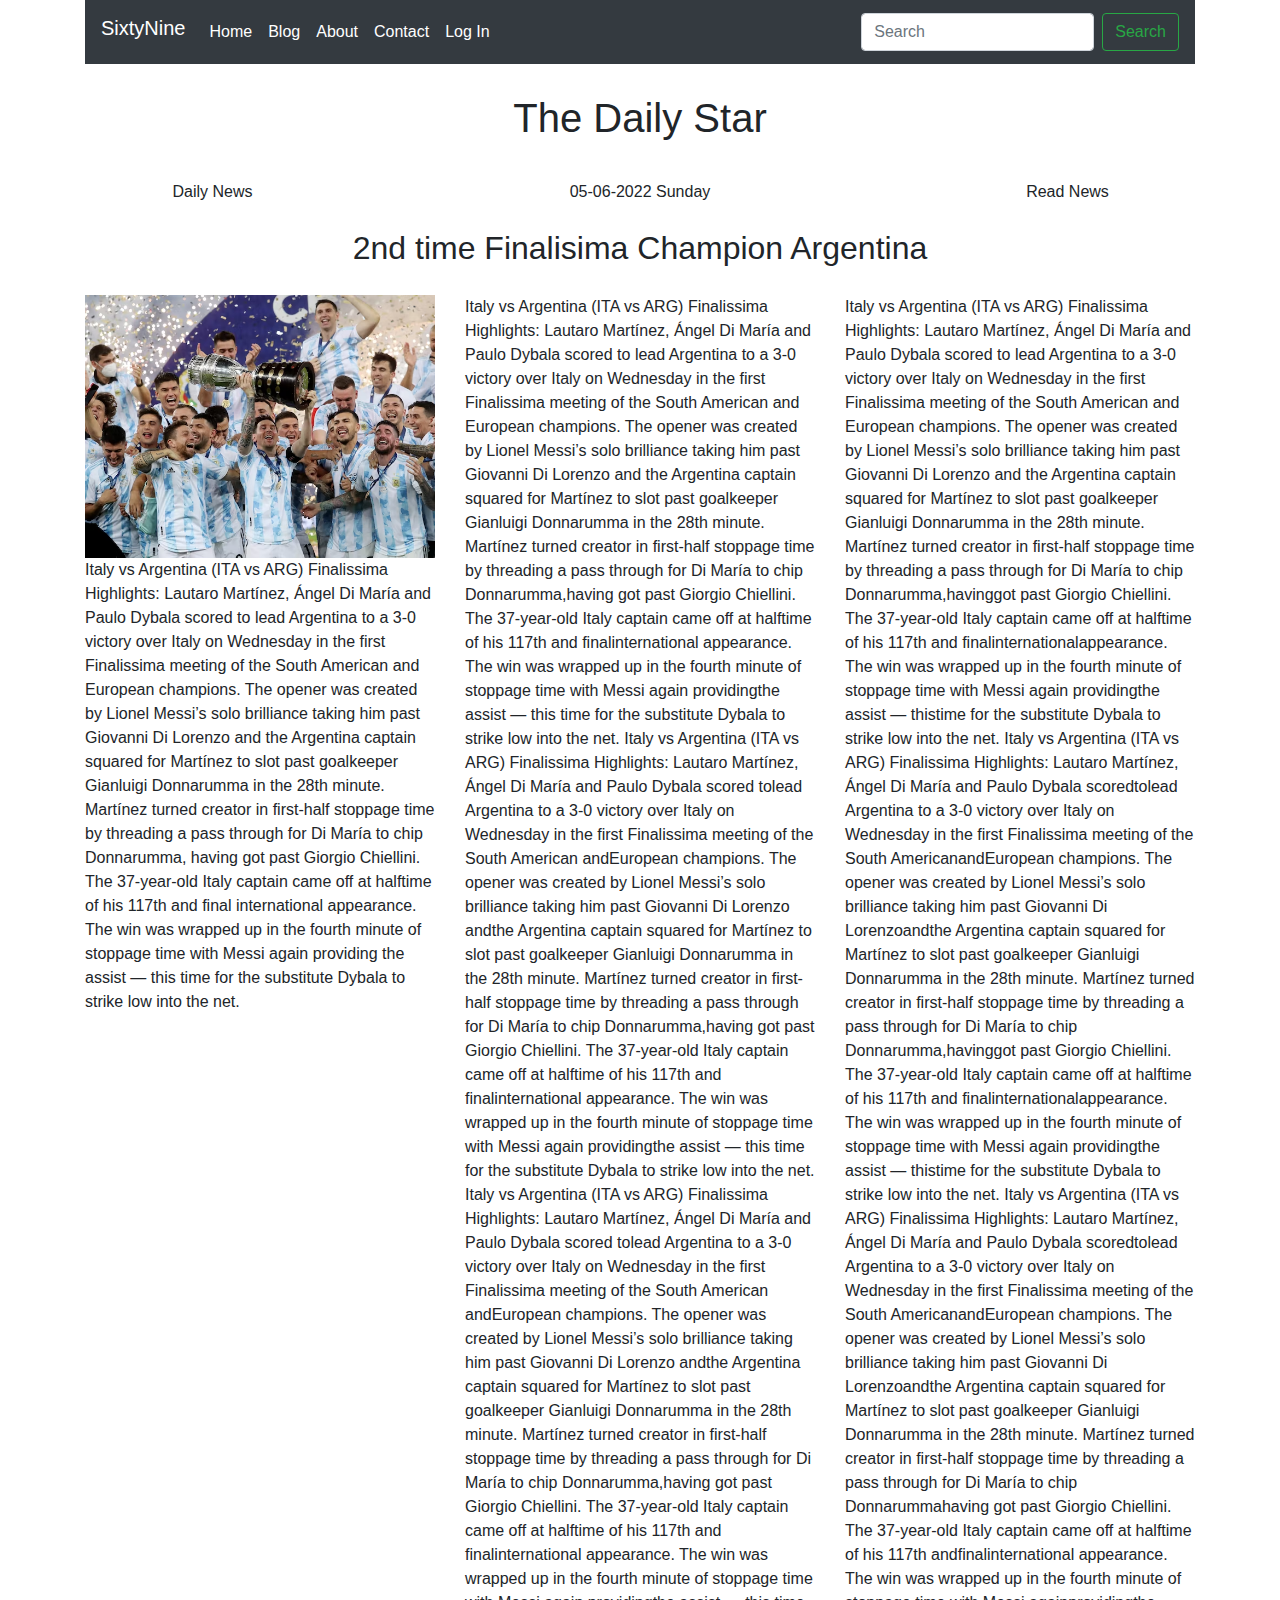
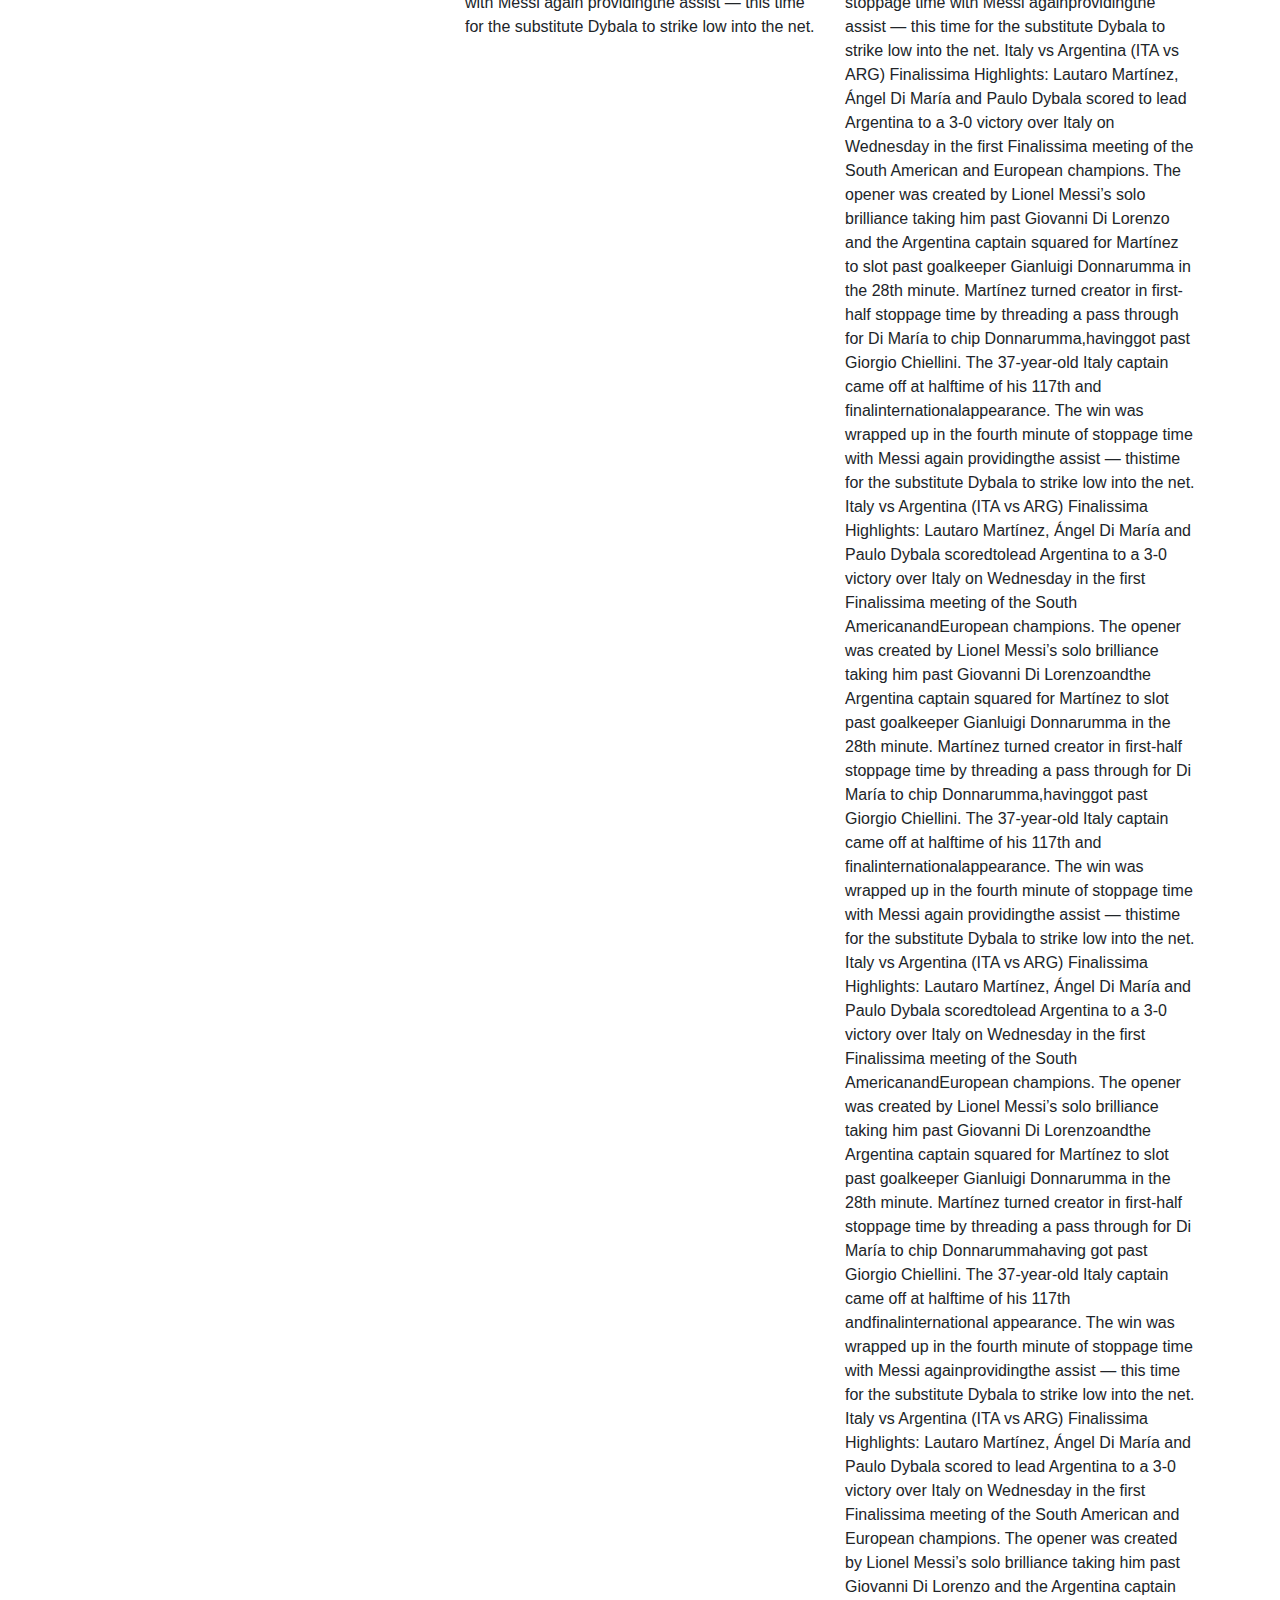
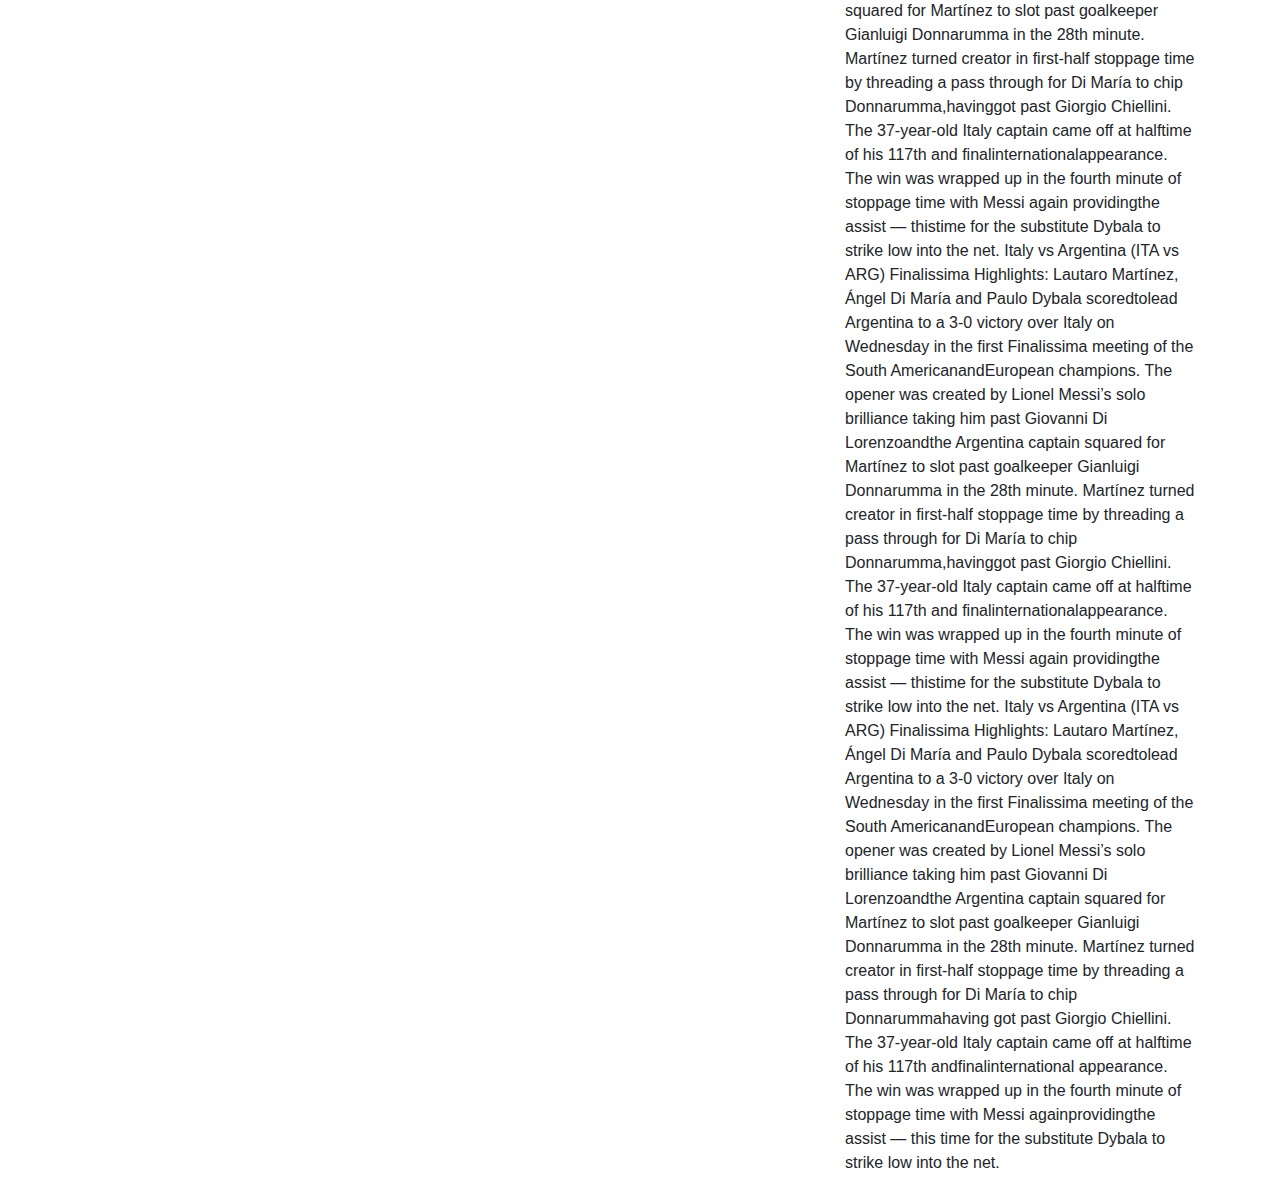
<file: index.html>
<!doctype html>
<html lang="en">
  <head>
    <meta charset="utf-8">
    <meta name="viewport" content="width=device-width, initial-scale=1, shrink-to-fit=no">

    <title>The Daily Star</title>

    <link rel="stylesheet" href="css/bootstrap.min.css">
    <link rel="stylesheet" href="css/style.css">

  </head>
  <body>
    <div class="container">
      <nav class="navbar  navbar-expand-lg navbar-dark bg-dark">
        <h4 class="navbar-brand" href="#">SixtyNine</h4>
        <button class="navbar-toggler" type="button" data-toggle="collapse" data-target="#navbarSupportedContent" aria-controls="navbarSupportedContent" aria-expanded="false" aria-label="Toggle navigation">
          <span class="navbar-toggler-icon"></span>
        </button>
      
        <div class="collapse navbar-collapse " id="navbarSupportedContent">
          <ul class="navbar-nav mr-auto">
            <li class="nav-item active">
              <a class="nav-link" href="#">Home <span class="sr-only">(current)</span></a>
            </li>
            <li class="nav-item active">
              <a class="nav-link" href="#">Blog <span class="sr-only">(current)</span></a>
            </li>
            <li class="nav-item active">
              <a class="nav-link" href="#">About<span class="sr-only">(current)</span></a>
            </li>
            <li class="nav-item active">
              <a class="nav-link" href="#">Contact <span class="sr-only">(current)</span></a>
            </li>
            <li class="nav-item active">
              <a class="nav-link" href="login.html">Log In <span class="sr-only">(current)</span></a>
            </li>

           
            <!--<li class="nav-item dropdown">
              <a class="nav-link dropdown-toggle" href="#" id="navbarDropdown" role="button" data-toggle="dropdown" aria-expanded="false">
                Dropdown
              </a>
              <div class="dropdown-menu" aria-labelledby="navbarDropdown">
                <a class="dropdown-item" href="#">Action</a>
                <a class="dropdown-item" href="#">Another action</a>
                <div class="dropdown-divider"></div>
                <a class="dropdown-item" href="#">Something else here</a>
              </div>
            </li>
            <li class="nav-item">
              <a class="nav-link disabled">Disabled</a>
            </li>-->
          </ul>
          <form class="form-inline my-2 my-lg-0">
            <input class="form-control mr-sm-2" type="search" placeholder="Search" aria-label="Search">
            <button class="btn btn-outline-success my-2 my-sm-0" type="submit">Search</button>
          </form>
        </div>
      </nav>
      
     
        <div class="row">
            <div class="col-md-12 text-center my-css">
                <h1>The Daily Star</h1>
            </div>
        </div>
        <div class="row text-center">
            <div class="col-md-3 css">
                <span>Daily News</span>
            </div>
            <div class="col-md-6 css">
                <span> 05-06-2022 Sunday</span>
            </div>
            <div class="col-md-3 css">
              <span>Read News</span>
            </div>
      </div>
      <div class="row">
          <div class="col-md-12 text-center arg">
              <h2>2nd time Finalisima Champion Argentina</h2>
          </div>
      </div>

      <div class="row">
          <div class="col-md-4 img">
              <img src="images/ff.png" alt="">
              <p>Italy vs Argentina (ITA vs ARG) Finalissima Highlights: Lautaro Martínez, Ángel Di María and Paulo Dybala scored to lead Argentina to a 3-0 victory over Italy on Wednesday in the first Finalissima meeting of the South American and European champions. The opener was created by Lionel Messi’s solo brilliance taking him past Giovanni Di Lorenzo and the Argentina captain squared for Martínez to slot past goalkeeper Gianluigi Donnarumma in the 28th minute.

                Martínez turned creator in first-half stoppage time by threading a pass through for Di María to chip Donnarumma, having got past Giorgio Chiellini. The 37-year-old Italy captain came off at halftime of his 117th and final international appearance. The win was wrapped up in the fourth minute of stoppage time with Messi again providing the assist — this time for the substitute Dybala to strike low into the net.</p>
          </div>
          <div class="col-md-4">
              <p>Italy vs Argentina (ITA vs ARG) Finalissima Highlights: Lautaro Martínez, Ángel Di María and Paulo Dybala scored to lead Argentina to a 3-0 victory over Italy on Wednesday in the first Finalissima meeting of the South American and European champions. The opener was created by Lionel Messi’s solo brilliance taking him past Giovanni Di Lorenzo and the Argentina captain squared for Martínez to slot past goalkeeper Gianluigi Donnarumma in the 28th minute.

              Martínez turned creator in first-half stoppage time by threading a pass through for Di María to chip Donnarumma,having got past Giorgio Chiellini. The 37-year-old Italy captain came off at halftime of his 117th and finalinternational appearance. The win was wrapped up in the fourth minute of stoppage time with Messi again providingthe assist — this time for the substitute Dybala to strike low into the net.
              Italy vs Argentina (ITA vs ARG) Finalissima Highlights: Lautaro Martínez, Ángel Di María and Paulo Dybala scored tolead Argentina to a 3-0 victory over Italy on Wednesday in the first Finalissima meeting of the South American andEuropean champions. The opener was created by Lionel Messi’s solo brilliance taking him past Giovanni Di Lorenzo andthe Argentina captain squared for Martínez to slot past goalkeeper Gianluigi Donnarumma in the 28th minute.

              Martínez turned creator in first-half stoppage time by threading a pass through for Di María to chip Donnarumma,having got past Giorgio Chiellini. The 37-year-old Italy captain came off at halftime of his 117th and finalinternational appearance. The win was wrapped up in the fourth minute of stoppage time with Messi again providingthe assist — this time for the substitute Dybala to strike low into the net.
              Italy vs Argentina (ITA vs ARG) Finalissima Highlights: Lautaro Martínez, Ángel Di María and Paulo Dybala scored tolead Argentina to a 3-0 victory over Italy on Wednesday in the first Finalissima meeting of the South American andEuropean champions. The opener was created by Lionel Messi’s solo brilliance taking him past Giovanni Di Lorenzo andthe Argentina captain squared for Martínez to slot past goalkeeper Gianluigi Donnarumma in the 28th minute.

               Martínez turned creator in first-half stoppage time by threading a pass through for Di María to chip Donnarumma,having got past Giorgio Chiellini. The 37-year-old Italy captain came off at halftime of his 117th and finalinternational appearance. The win was wrapped up in the fourth minute of stoppage time with Messi again providingthe assist — this time for the substitute Dybala to strike low into the net.</p>
          </div>
          <div class="col-md-4">
            <p>Italy vs Argentina (ITA vs ARG) Finalissima Highlights: Lautaro Martínez, Ángel Di María and Paulo Dybala scored to lead Argentina to a 3-0 victory over Italy on Wednesday in the first Finalissima meeting of the South American and European champions. The opener was created by Lionel Messi’s solo brilliance taking him past Giovanni Di Lorenzo and the Argentina captain squared for Martínez to slot past goalkeeper Gianluigi Donnarumma in the 28th minute.

            Martínez turned creator in first-half stoppage time by threading a pass through for Di María to chip Donnarumma,havinggot past Giorgio Chiellini. The 37-year-old Italy captain came off at halftime of his 117th and finalinternationalappearance. The win was wrapped up in the fourth minute of stoppage time with Messi again providingthe assist — thistime for the substitute Dybala to strike low into the net.
            Italy vs Argentina (ITA vs ARG) Finalissima Highlights: Lautaro Martínez, Ángel Di María and Paulo Dybala scoredtolead Argentina to a 3-0 victory over Italy on Wednesday in the first Finalissima meeting of the South AmericanandEuropean champions. The opener was created by Lionel Messi’s solo brilliance taking him past Giovanni Di Lorenzoandthe Argentina captain squared for Martínez to slot past goalkeeper Gianluigi Donnarumma in the 28th minute.

            Martínez turned creator in first-half stoppage time by threading a pass through for Di María to chip Donnarumma,havinggot past Giorgio Chiellini. The 37-year-old Italy captain came off at halftime of his 117th and finalinternationalappearance. The win was wrapped up in the fourth minute of stoppage time with Messi again providingthe assist — thistime for the substitute Dybala to strike low into the net.
            Italy vs Argentina (ITA vs ARG) Finalissima Highlights: Lautaro Martínez, Ángel Di María and Paulo Dybala scoredtolead Argentina to a 3-0 victory over Italy on Wednesday in the first Finalissima meeting of the South AmericanandEuropean champions. The opener was created by Lionel Messi’s solo brilliance taking him past Giovanni Di Lorenzoandthe Argentina captain squared for Martínez to slot past goalkeeper Gianluigi Donnarumma in the 28th minute.

            Martínez turned creator in first-half stoppage time by threading a pass through for Di María to chip Donnarummahaving got past Giorgio Chiellini. The 37-year-old Italy captain came off at halftime of his 117th andfinalinternational appearance. The win was wrapped up in the fourth minute of stoppage time with Messi againprovidingthe assist — this time for the substitute Dybala to strike low into the net.
            Italy vs Argentina (ITA vs ARG) Finalissima Highlights: Lautaro Martínez, Ángel Di María and Paulo Dybala scored to lead Argentina to a 3-0 victory over Italy on Wednesday in the first Finalissima meeting of the South American and European champions. The opener was created by Lionel Messi’s solo brilliance taking him past Giovanni Di Lorenzo and the Argentina captain squared for Martínez to slot past goalkeeper Gianluigi Donnarumma in the 28th minute.

            Martínez turned creator in first-half stoppage time by threading a pass through for Di María to chip Donnarumma,havinggot past Giorgio Chiellini. The 37-year-old Italy captain came off at halftime of his 117th and finalinternationalappearance. The win was wrapped up in the fourth minute of stoppage time with Messi again providingthe assist — thistime for the substitute Dybala to strike low into the net.
            Italy vs Argentina (ITA vs ARG) Finalissima Highlights: Lautaro Martínez, Ángel Di María and Paulo Dybala scoredtolead Argentina to a 3-0 victory over Italy on Wednesday in the first Finalissima meeting of the South AmericanandEuropean champions. The opener was created by Lionel Messi’s solo brilliance taking him past Giovanni Di Lorenzoandthe Argentina captain squared for Martínez to slot past goalkeeper Gianluigi Donnarumma in the 28th minute.

            Martínez turned creator in first-half stoppage time by threading a pass through for Di María to chip Donnarumma,havinggot past Giorgio Chiellini. The 37-year-old Italy captain came off at halftime of his 117th and finalinternationalappearance. The win was wrapped up in the fourth minute of stoppage time with Messi again providingthe assist — thistime for the substitute Dybala to strike low into the net.
            Italy vs Argentina (ITA vs ARG) Finalissima Highlights: Lautaro Martínez, Ángel Di María and Paulo Dybala scoredtolead Argentina to a 3-0 victory over Italy on Wednesday in the first Finalissima meeting of the South AmericanandEuropean champions. The opener was created by Lionel Messi’s solo brilliance taking him past Giovanni Di Lorenzoandthe Argentina captain squared for Martínez to slot past goalkeeper Gianluigi Donnarumma in the 28th minute.

            Martínez turned creator in first-half stoppage time by threading a pass through for Di María to chip Donnarummahaving got past Giorgio Chiellini. The 37-year-old Italy captain came off at halftime of his 117th andfinalinternational appearance. The win was wrapped up in the fourth minute of stoppage time with Messi againprovidingthe assist — this time for the substitute Dybala to strike low into the net.
            Italy vs Argentina (ITA vs ARG) Finalissima Highlights: Lautaro Martínez, Ángel Di María and Paulo Dybala scored to lead Argentina to a 3-0 victory over Italy on Wednesday in the first Finalissima meeting of the South American and European champions. The opener was created by Lionel Messi’s solo brilliance taking him past Giovanni Di Lorenzo and the Argentina captain squared for Martínez to slot past goalkeeper Gianluigi Donnarumma in the 28th minute.

            Martínez turned creator in first-half stoppage time by threading a pass through for Di María to chip Donnarumma,havinggot past Giorgio Chiellini. The 37-year-old Italy captain came off at halftime of his 117th and finalinternationalappearance. The win was wrapped up in the fourth minute of stoppage time with Messi again providingthe assist — thistime for the substitute Dybala to strike low into the net.
            Italy vs Argentina (ITA vs ARG) Finalissima Highlights: Lautaro Martínez, Ángel Di María and Paulo Dybala scoredtolead Argentina to a 3-0 victory over Italy on Wednesday in the first Finalissima meeting of the South AmericanandEuropean champions. The opener was created by Lionel Messi’s solo brilliance taking him past Giovanni Di Lorenzoandthe Argentina captain squared for Martínez to slot past goalkeeper Gianluigi Donnarumma in the 28th minute.

            Martínez turned creator in first-half stoppage time by threading a pass through for Di María to chip Donnarumma,havinggot past Giorgio Chiellini. The 37-year-old Italy captain came off at halftime of his 117th and finalinternationalappearance. The win was wrapped up in the fourth minute of stoppage time with Messi again providingthe assist — thistime for the substitute Dybala to strike low into the net.
            Italy vs Argentina (ITA vs ARG) Finalissima Highlights: Lautaro Martínez, Ángel Di María and Paulo Dybala scoredtolead Argentina to a 3-0 victory over Italy on Wednesday in the first Finalissima meeting of the South AmericanandEuropean champions. The opener was created by Lionel Messi’s solo brilliance taking him past Giovanni Di Lorenzoandthe Argentina captain squared for Martínez to slot past goalkeeper Gianluigi Donnarumma in the 28th minute.

            Martínez turned creator in first-half stoppage time by threading a pass through for Di María to chip Donnarummahaving got past Giorgio Chiellini. The 37-year-old Italy captain came off at halftime of his 117th andfinalinternational appearance. The win was wrapped up in the fourth minute of stoppage time with Messi againprovidingthe assist — this time for the substitute Dybala to strike low into the net.</p>
          </div>
      </div>


    </div> 



    <script src="https://cdn.jsdelivr.net/npm/jquery@3.5.1/dist/jquery.slim.min.js"></script>
    <script src="js/bootstrap.bundle.min.js"></script>
  </body>
</html>
</file>
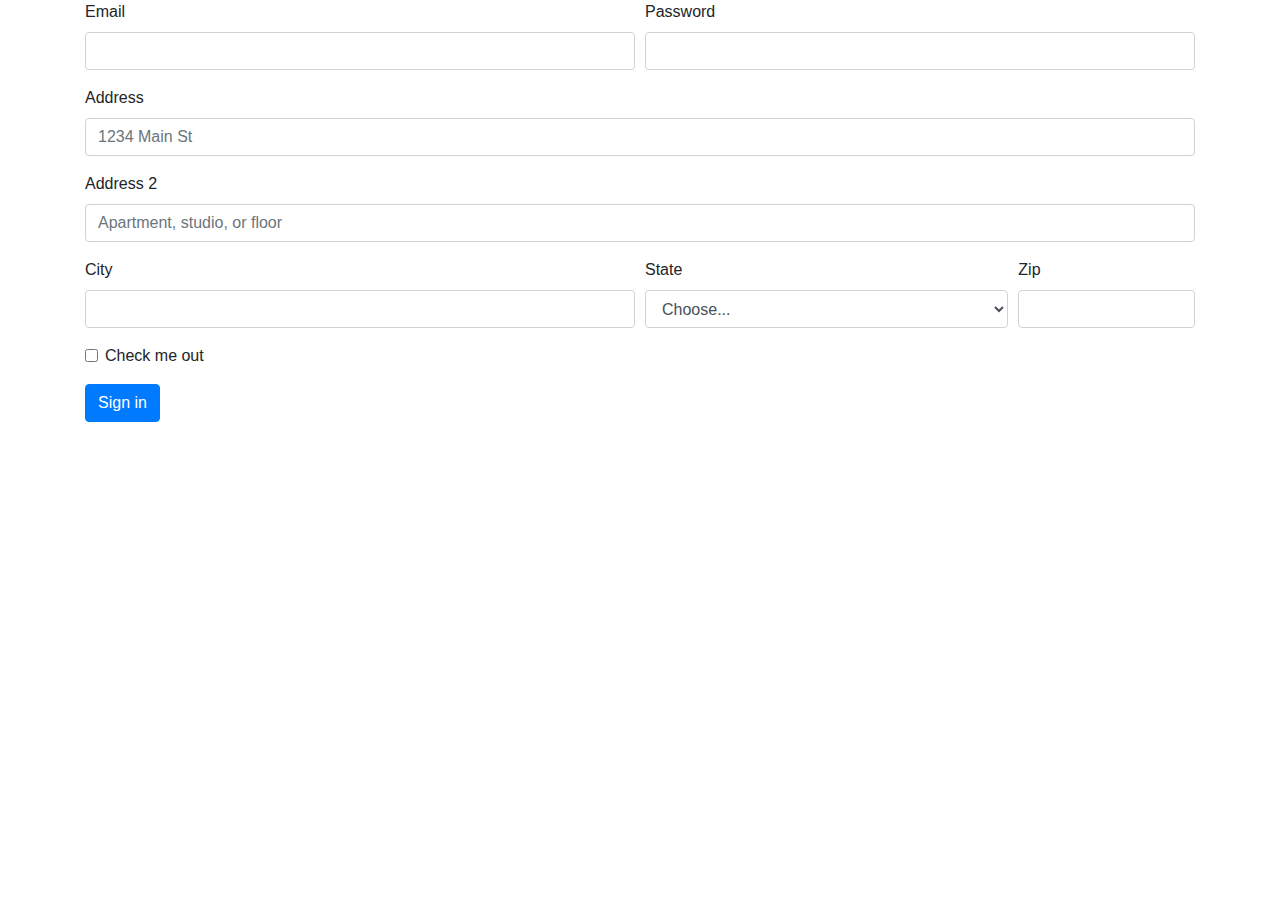
<file: login.html>
<!DOCTYPE html>
<html lang="en">
<head>
    <meta charset="UTF-8">
    <meta http-equiv="X-UA-Compatible" content="IE=edge">
    <meta name="viewport" content="width=device-width, initial-scale=1.0">

    <title>SixtyNine</title>

    <link rel="stylesheet" href="css/bootstrap.min.css">
    <link rel="stylesheet" href="css/style.css">

</head>
<body>
    <div class="container">
        <form>
            <div class="form-row">
              <div class="form-group col-md-6">
                <label for="inputEmail4">Email</label>
                <input type="email" class="form-control" id="inputEmail4">
              </div>
              <div class="form-group col-md-6">
                <label for="inputPassword4">Password</label>
                <input type="password" class="form-control" id="inputPassword4">
              </div>
            </div>
            <div class="form-group">
              <label for="inputAddress">Address</label>
              <input type="text" class="form-control" id="inputAddress" placeholder="1234 Main St">
            </div>
            <div class="form-group">
              <label for="inputAddress2">Address 2</label>
              <input type="text" class="form-control" id="inputAddress2" placeholder="Apartment, studio, or floor">
            </div>
            <div class="form-row">
              <div class="form-group col-md-6">
                <label for="inputCity">City</label>
                <input type="text" class="form-control" id="inputCity">
              </div>
              <div class="form-group col-md-4">
                <label for="inputState">State</label>
                <select id="inputState" class="form-control">
                  <option selected>Choose...</option>
                  <option>Sylhet</option>
                  <option>Dhaka</option>
                  <option>Khulna</option>
                  <option>Rajshahi</option>
                  <option>Rangpur</option>
                  <option>Barishal</option>
                  <option>Chittagong</option>
                </select>
              </div>
              <div class="form-group col-md-2">
                <label for="inputZip">Zip</label>
                <input type="text" class="form-control" id="inputZip">
              </div>
            </div>
            <div class="form-group">
              <div class="form-check">
                <input class="form-check-input" type="checkbox" id="gridCheck">
                <label class="form-check-label" for="gridCheck">
                  Check me out
                </label>
              </div>
            </div>
            <button type="submit" class="btn btn-primary">Sign in</button>
          </form>
    </div>



    <script src="https://cdn.jsdelivr.net/npm/jquery@3.5.1/dist/jquery.slim.min.js"></script>
    <script src="js/bootstrap.bundle.min.js"></script>
</body>
</html>
</file>
<file: css/style.css>
.my-css{
    margin: 30px 0 20px 0;
}
.css{
    margin: 10px 0 10px 0;
}
.arg{
    margin: 15px 0 20px 0;
}
.menu ul li a{
    margin-right: 20px;
}
.img img{
    width: 100%;
}
</file>
